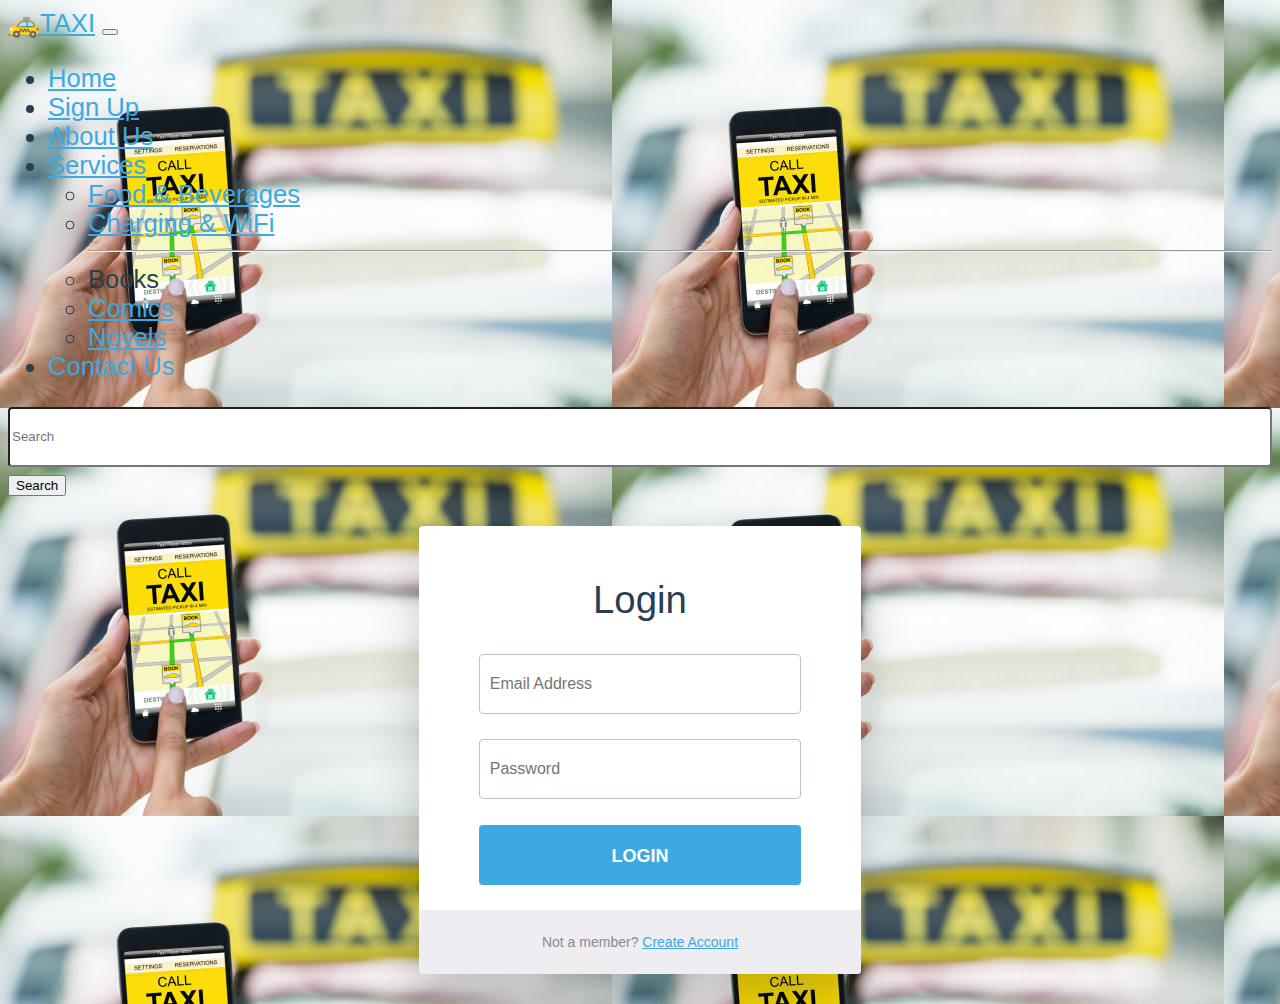
<file: index.html>
<!doctype html>
<html lang="en">

<head>
  <title>Title</title>
  <!-- Required meta tags -->
  <meta charset="utf-8">
  <meta name="viewport" content="width=device-width, initial-scale=1, shrink-to-fit=no">

  <!-- Bootstrap CSS v5.2.1 -->
  <link href="https://cdn.jsdelivr.net/npm/bootstrap@5.2.1/dist/css/bootstrap.min.css" rel="stylesheet"
    integrity="sha384-iYQeCzEYFbKjA/T2uDLTpkwGzCiq6soy8tYaI1GyVh/UjpbCx/TYkiZhlZB6+fzT" crossorigin="anonymous">
    <link rel="stylesheet" href="index.css">
    <link rel="stylesheet" href="validate.css">
</head>

<body>
  <header>
    <!-- place navbar here -->
    <nav class="navbar navbar-expand-lg bg-light">
      <div class="container-fluid">
        <a class="navbar-brand" href="#">🚕TAXI</a>
        <button class="navbar-toggler" type="button" data-bs-toggle="collapse" data-bs-target="#navbarSupportedContent" aria-controls="navbarSupportedContent" aria-expanded="false" aria-label="Toggle navigation">
          <span class="navbar-toggler-icon"></span>
        </button>
        <div class="collapse navbar-collapse" id="navbarSupportedContent">
          <ul class="navbar-nav me-auto mb-2 mb-lg-0">
            <li class="nav-item">
              <a class="nav-link active" aria-current="page" href="index.html">Home</a>
            </li>
            <li class="nav-item">
              <a class="nav-link" href="register.html">Sign Up</a>
            </li>
            <li class="nav-item">
              <a class="nav-link" href="about.html">About Us</a>
            </li>
            <li class="nav-item dropdown">
              <a class="nav-link dropdown-toggle" href="#" role="button" data-bs-toggle="dropdown" aria-expanded="false">
                Services
              </a>
              <ul class="dropdown-menu">
                <li><a class="dropdown-item" href="#">Food & Beverages</a></li>
                <li><a class="dropdown-item" href="#">Charging & WiFi</a></li>
                <li><hr class="dropdown-divider">Books</li>
                <li><a class="dropdown-item" href="#">Comics</a></li>
                <li><a class="dropdown-item" href="#">Novels</a></li>
              </ul>
            </li>
            <li class="nav-item">
              <a class="nav-link disabled">Contact Us<div class="btn-group dropup">
               
              </div></a>
            </li>
          </ul>
          <form class="d-flex" role="search">
            <input class="form-control me-2" type="search" placeholder="Search" aria-label="Search">
            <button class="btn btn-outline-success" type="submit">Search</button>
          </form>
        </div>
      </div>
    </nav>
</header>
<div id="login-form-wrap">
  <h2>Login</h2>
  <form id="login-form">
   
    <p>
    <input type="email" id="email" name="email" placeholder="Email Address" required><i class="validation"><span></span><span></span></i>
    </p>
    <p>
      <input type="text" id="username" name="username" placeholder="Password" required><i class="validation"><span></span><span></span></i>
      </p>
    <p>
   <a href="booking.html"> <input type="submit" id="login" value="Login"></a>
    </p>
  </form>
  <div id="create-account-wrap">
    <p>Not a member? <a href="register.html">Create Account</a><p>
  </div><!--create-account-wrap-->
</div>
  <footer>
    <!-- place footer here -->
  </footer>
 
  <!-- Bootstrap JavaScript Libraries -->
  <script src="https://cdn.jsdelivr.net/npm/@popperjs/core@2.11.6/dist/umd/popper.min.js"
    integrity="sha384-oBqDVmMz9ATKxIep9tiCxS/Z9fNfEXiDAYTujMAeBAsjFuCZSmKbSSUnQlmh/jp3" crossorigin="anonymous">
  </script>

  <script src="https://cdn.jsdelivr.net/npm/bootstrap@5.2.1/dist/js/bootstrap.min.js"
    integrity="sha384-7VPbUDkoPSGFnVtYi0QogXtr74QeVeeIs99Qfg5YCF+TidwNdjvaKZX19NZ/e6oz" crossorigin="anonymous">
  </script>
  
  
</body>

</html>
</file>
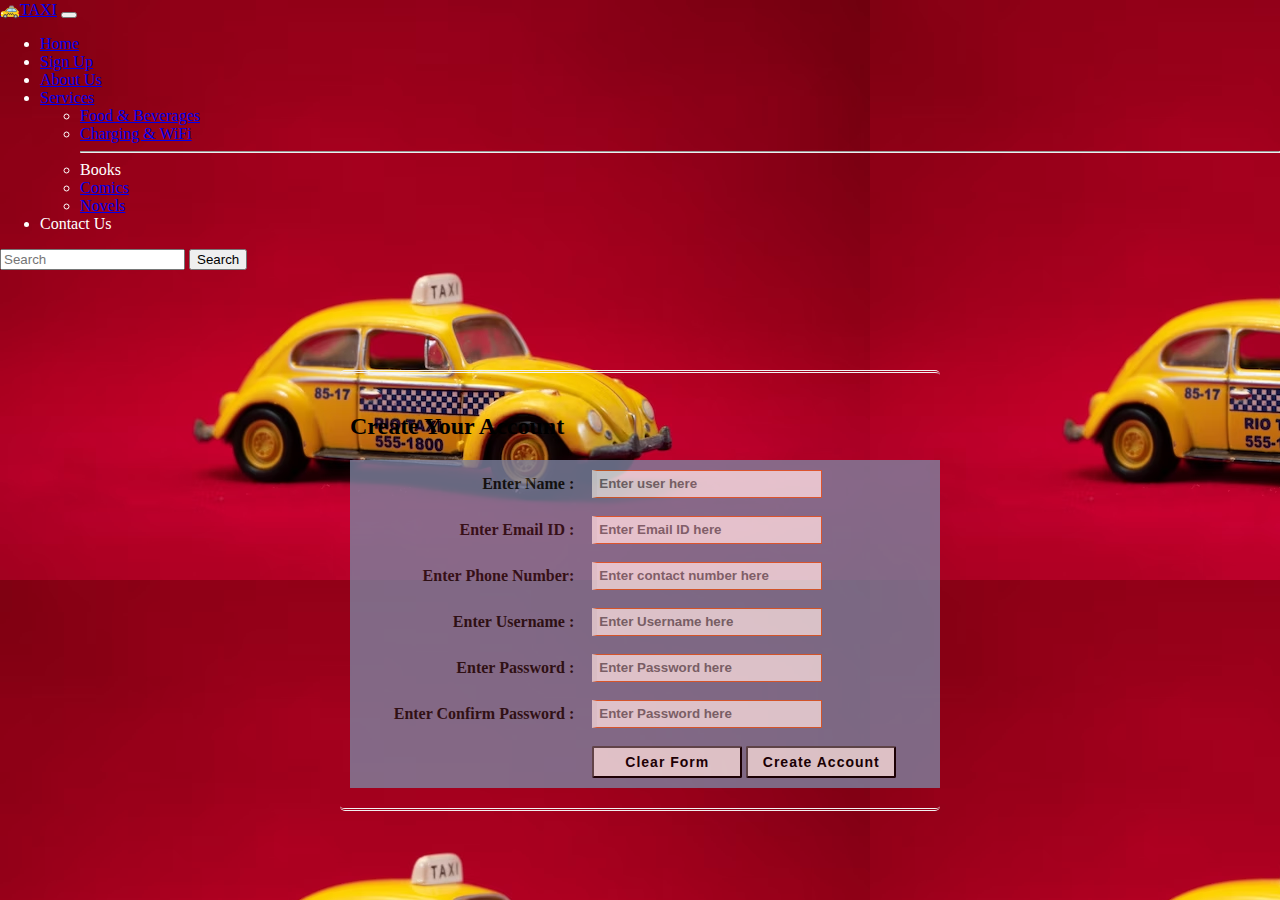
<file: register.html>
<!DOCTYPE html>
  <html>
  <head>
  <title>Welcome To Registration Form</title>
  <title>Title</title>
  <!-- Required meta tags -->
  <meta charset="utf-8">
  <meta name="viewport" content="width=device-width, initial-scale=1, shrink-to-fit=no">

  <!-- Bootstrap CSS v5.2.1 -->
  <link href="https://cdn.jsdelivr.net/npm/bootstrap@5.2.1/dist/css/bootstrap.min.css" rel="stylesheet"
    integrity="sha384-iYQeCzEYFbKjA/T2uDLTpkwGzCiq6soy8tYaI1GyVh/UjpbCx/TYkiZhlZB6+fzT" crossorigin="anonymous">
   
  <link rel="stylesheet" href="register.css">
  <link rel="stylesheet" href="index.css">
  </head>

	<body>
        <nav class="navbar navbar-expand-lg bg-light">
            <div class="container-fluid">
              <a class="navbar-brand" href="#">🚕TAXI</a>
              <button class="navbar-toggler" type="button" data-bs-toggle="collapse" data-bs-target="#navbarSupportedContent" aria-controls="navbarSupportedContent" aria-expanded="false" aria-label="Toggle navigation">
                <span class="navbar-toggler-icon"></span>
              </button>
              <div class="collapse navbar-collapse" id="navbarSupportedContent">
                <ul class="navbar-nav me-auto mb-2 mb-lg-0">
                  <li class="nav-item">
                    <a class="nav-link active" aria-current="page" href="index.html">Home</a>
                  </li>
                  <li class="nav-item">
                    <a class="nav-link" href="register.html">Sign Up</a>
                  </li>
                  <li class="nav-item">
                    <a class="nav-link" href="about.html">About Us</a>
                  </li>
                  <li class="nav-item dropdown">
                    <a class="nav-link dropdown-toggle" href="#" role="button" data-bs-toggle="dropdown" aria-expanded="false">
                      Services
                    </a>
                    <ul class="dropdown-menu">
                      <li><a class="dropdown-item" href="#">Food & Beverages</a></li>
                      <li><a class="dropdown-item" href="#">Charging & WiFi</a></li>
                      <li><hr class="dropdown-divider">Books</li>
                      <li><a class="dropdown-item" href="#">Comics</a></li>
                      <li><a class="dropdown-item" href="#">Novels</a></li>
                    </ul>
                  </li>
                  <li class="nav-item">
                    <a class="nav-link disabled">Contact Us<div class="btn-group dropup">
                     
                    </div></a>
                  </li>
                </ul>
                <form class="d-flex" role="search">
                  <input class="form-control me-2" type="search" placeholder="Search" aria-label="Search">
                  <button class="btn btn-outline-success" type="submit">Search</button>
                </form>
              </div>
            </div>
          </nav>
	
	<div id="main">
	<div class="h-tag">
	    <h2 style="color:black ;">Create Your Account</h2>
	</div>
	<!-- create account div -->
	<div class="login" onsubmit="validate(event);">
	<table cellspacing="2" align="center" cellpadding="8" border="0">
	<tr>
	<td align="right">Enter Name :</td>
	<td><input type="text" placeholder="Enter user here" class="tb" /></td>
	</tr>
	<tr>
	<td align="right">Enter Email ID :</td>
	<td><input type="text" placeholder="Enter Email ID here" class="tb" /></td>
	</tr>
    <tr>
        <td align="right">Enter Phone Number:</td>
        <td><input type="text" placeholder="Enter contact number here" class="tb" /></td>
        </tr>
	<tr>
	<td align="right">Enter Username :</td>
	<td><input type="text" placeholder="Enter Username here" class="tb" /></td>
	</tr>
	<tr>
	<td align="right">Enter Password :</td>
	<td><input type="password" placeholder="Enter Password here" class="tb" /></td>
	</tr>
	<tr>
	<td align="right">Enter Confirm Password :</td>
	<td><input type="password" placeholder="Enter Password here" class="tb" /></td>
	</tr>
	<tr>
	<td></td>
	<td>
	<input type="reset" value="Clear Form" id="res" class="btn" />
	<input type="submit" value="Create Account" class="btn" /></td>
	</tr>
	</table>
	</div>
	<!-- create account box ending here.. -->
	</div>
	<!-- Main div ending here... -->
  
	</body>
	</html>
</file>
<file: index.css>
.container{
    height: 100vh;
    width: 100vw;
    background-image: url(taxida.jpg);
    background-repeat:no-repeat ;
    background-size:cover;
    flex:0%
}
.child1{
    background-color: black;
    opacity: 0.5;
}
* {
	box-sizing: border-box;
}
body {
	font-family: poppins;
	font-size: 16px;
	color: #fff;
}
.form-box {
	background-color: rgba(0, 0, 0, 0.5);
	margin: auto auto;
	padding: 40px;
	border-radius: 5px;
	box-shadow: 0 0 10px #000;
	position: absolute;
	top: 0;
	bottom: 0;
	left: 0;
	right: 0;
	width: 500px;
	height: 430px;
}
.form-box:before {
	background-image: url("https://i.postimg.cc/8cnYLpfc/ddddd.jpg");
	width: 100%;
	height: 100%;
	background-size: cover;
	content: "";
	position: fixed;
	left: 0;
	right: 0;
	top: 0;
	bottom: 0;
	z-index: -1;
	display: block;
	filter: blur(2px);
}
.form-box .header-text {
	font-size: 32px;
	font-weight: 600;
	padding-bottom: 30px;
	text-align: center;
}
.form-box input {
	margin: 10px 0px;
	border: none;
	padding: 10px;
	border-radius: 5px;
	width: 100%;
	font-size: 18px;
	font-family: poppins;
}
.form-box input[type=checkbox] {
	display: none;
}
.form-box label {
	position: relative;
	margin-left: 5px;
	margin-right: 10px;
	top: 5px;
	display: inline-block;
	width: 20px;
	height: 20px;
	cursor: pointer;
}
.form-box label:before {
	content: "";
	display: inline-block;
	width: 20px;
	height: 20px;
	border-radius: 5px;
	position: absolute;
	left: 0;
	bottom: 1px;
	background-color: #ddd;
}
.form-box input[type=checkbox]:checked+label:before {
	content: "\2713";
	font-size: 20px;
	color: #000;
	text-align: center;
	line-height: 20px;
}
.form-box span {
	font-size: 14px;
}
.form-box button {
	background-color: deepskyblue;
	color: #fff;
	border: none;
	border-radius: 5px;
	cursor: pointer;
	width: 100%;
	font-size: 18px;
	padding: 10px;
	margin: 20px 0px;
}
span a {
	color: #BBB;
}
</file>
<file: validate.css>
body {
  background-image: url(calltaxi.jpg);
  font-size: 1.6rem;
  font-family: "Open Sans", sans-serif;
  color: #2b3e51;
}

h2 {
  font-weight: 300;
  text-align: center;
}
p {
    position: relative;
  }
  
  a,
  a:link,
  a:visited,
  a:active {
    color: #3ca9e2;
    -webkit-transition: all 0.2s ease;
    transition: all 0.2s ease;
  }
  a:focus, a:hover,
  a:link:focus,
  a:link:hover,
  a:visited:focus,
  a:visited:hover,
  a:active:focus,
  a:active:hover {
    color: #329dd5;
    -webkit-transition: all 0.2s ease;
    transition: all 0.2s ease;
  }
  
  #login-form-wrap {
    background-color: #fff;
    width: 35%;
    margin: 30px auto;
    text-align: center;
    padding: 20px 0 0 0;
    border-radius: 4px;
    box-shadow: 0px 30px 50px 0px rgba(0, 0, 0, 0.2);
  }
  
  #login-form {
    padding: 0 60px;
  }
  
  input {
    display: block;
    box-sizing: border-box;
    width: 100%;
    outline: none;
    height: 60px;
    line-height: 60px;
    border-radius: 4px;
  }
  
  input[type="text"],
  input[type="email"] {
    width: 100%;
    padding: 0 0 0 10px;
    margin: 0;
    color: #8a8b8e;
    border: 1px solid #c2c0ca;
    font-style: normal;
    font-size: 16px;
    -webkit-appearance: none;
       -moz-appearance: none;
            appearance: none;
    position: relative;
    display: inline-block;
    background: none;
  }
  input[type="text"]:focus,
  input[type="email"]:focus {
    border-color: #3ca9e2;
  }
  input[type="text"]:focus:invalid,
  input[type="email"]:focus:invalid {
    color: #cc1e2b;
    border-color: #cc1e2b;
  }
  input[type="text"]:valid ~ .validation,
  input[type="email"]:valid ~ .validation {
    display: block;
    border-color: #0C0;
  }
  input[type="text"]:valid ~ .validation span,
  input[type="email"]:valid ~ .validation span {
    background: #0C0;
    position: absolute;
    border-radius: 6px;
  }
  input[type="text"]:valid ~ .validation span:first-child,
  input[type="email"]:valid ~ .validation span:first-child {
    top: 30px;
    left: 14px;
    width: 20px;
    height: 3px;
    -webkit-transform: rotate(-45deg);
            transform: rotate(-45deg);
  }
  input[type="text"]:valid ~ .validation span:last-child,
  input[type="email"]:valid ~ .validation span:last-child {
    top: 35px;
    left: 8px;
    width: 11px;
    height: 3px;
    -webkit-transform: rotate(45deg);
            transform: rotate(45deg);
  }
  
  .validation {
    display: none;
    position: absolute;
    content: " ";
    height: 60px;
    width: 30px;
    right: 15px;
    top: 0px;
  }
  
  input[type="submit"] {
    border: none;
    display: block;
    background-color: #3ca9e2;
    color: #fff;
    font-weight: bold;
    text-transform: uppercase;
    cursor: pointer;
    -webkit-transition: all 0.2s ease;
    transition: all 0.2s ease;
    font-size: 18px;
    position: relative;
    display: inline-block;
    cursor: pointer;
    text-align: center;
  }
  input[type="submit"]:hover {
    background-color: #329dd5;
    -webkit-transition: all 0.2s ease;
    transition: all 0.2s ease;
  }
  
  #create-account-wrap {
    background-color: #eeedf1;
    color: #8a8b8e;
    font-size: 14px;
    width: 100%;
    padding: 10px 0;
    border-radius: 0 0 4px 4px;
  }
</file>
<file: register.css>
body{
    background: url(taxi.png);
    margin:0px;
}

#id{
    margin:0px;
    background-color:#f26724;
    background-image:url(image.pmg.jpg);
    color:#fd7838;
    font-family:Arial, Helvetica, sans-serif;
}
.login{
    margin:0px;
    background-color:#7d83a0;
   
    opacity: .8;
    color:#151413;
    font-family:Arial, Helvetica, sans-serif;
    font-weight: bolder;
   
}


#main{width:600px; height:auto; overflow:hidden; padding-bottom:20px; margin-left:auto; margin-right:auto; 
border-radius:5px; padding-left:10px; margin-top:100px; border-top:3px double #f1f1f1; 
border-bottom:3px double #f1f1f1; padding-top:20px;
}

#main table{font-family:"Comic Sans MS", cursive;}
/* css code for textbox */
#main .tb{height:28px; width:230px; border:1px solid #f26724; color:#fd7838; font-weight:bold; border-left:5px solid #f7f7f7; opacity:0.9;}

#main .tb:focus{height:28px; border:1px solid #f26724; outline:none; border-left:5px solid #f7f7f7;}

/* css code for button*/
#main .btn{width:150px; height:32px; outline:none;  color:#f7f7f7; font-weight:bold; border:0px solid #fd7838 
text-shadow: 0px 0.5px 0.5px #fff; border-radius: 2px; font-weight: 600; color: black; letter-spacing: 1px; 
font-size:14px; background-color:#f1f1f1; -webkit-transition: 1s; -moz-transition: 1s; transition: 1s;}

#main .btn:hover{
background-color:#f26724; outline:none;  border-radius: 2px; color:#fd7838; border:1px solid #f1f1f1;
-webkit-transition: 1s; -moz-transition: 1s; transition: 1s; 
}
</file>
